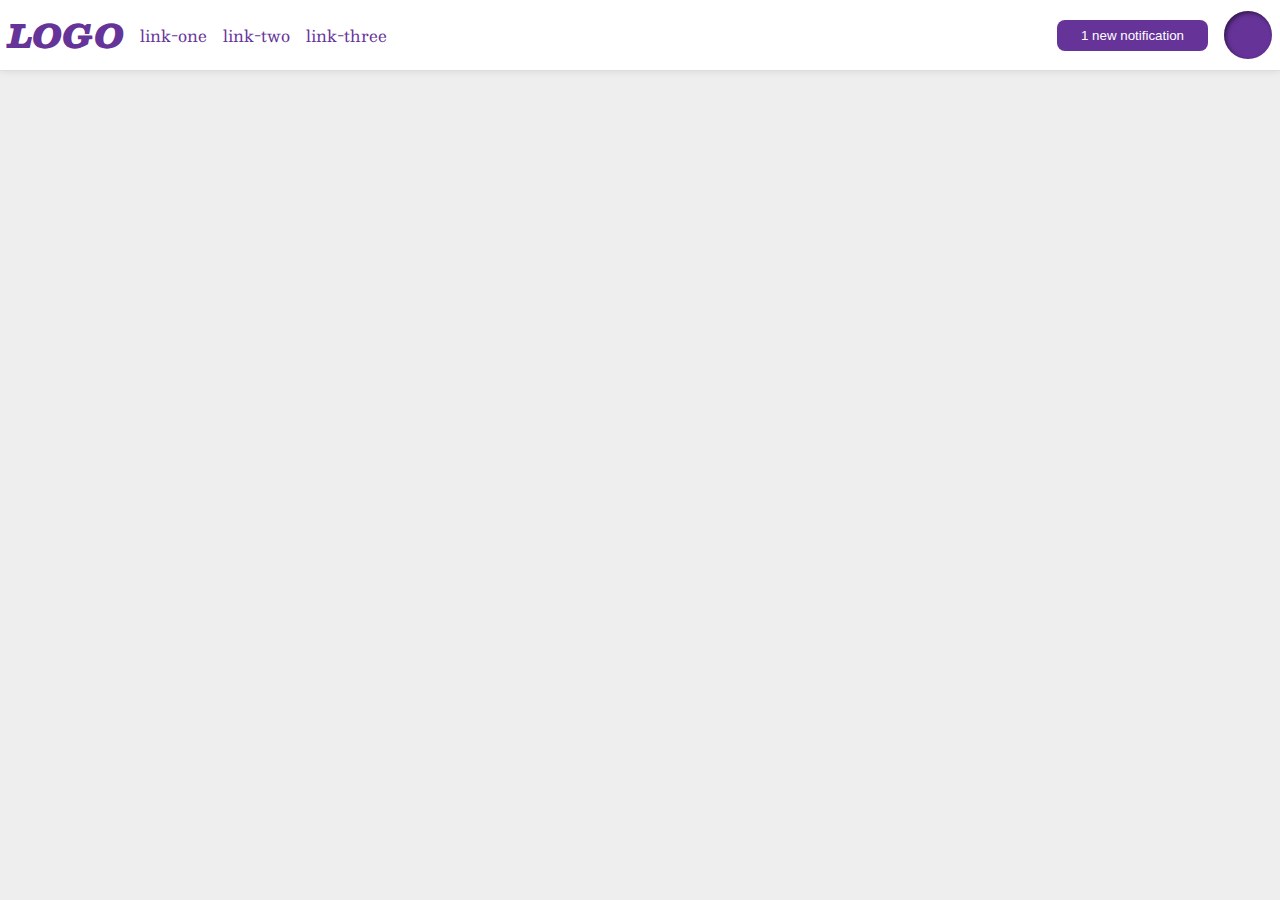
<file: foundations/flex/03-flex-header-2/index.html>
<!DOCTYPE html>
<html lang="en">
  <head>
    <meta charset="UTF-8">
    <meta http-equiv="X-UA-Compatible" content="IE=edge">
    <meta name="viewport" content="width=device-width, initial-scale=1.0">
    <title>Flex Header 2</title>
    <link rel="stylesheet" href="style.css">
  </head>
  <body>
    <div class="header">
      <div class ="left">
        <div class="logo">
          LOGO
        </div>
        <ul class="links">
          <li><a href="https://google.com">link-one</a></li>
          <li><a href="https://google.com">link-two</a></li>
          <li><a href="https://google.com">link-three</a></li>
        </ul>
      </div>
      <div class="right">
        <button class="notifications">
          1 new notification
        </button>
        <div class="profile-image"></div>
      </div>
    </div>
  </body>
</html>
</file>
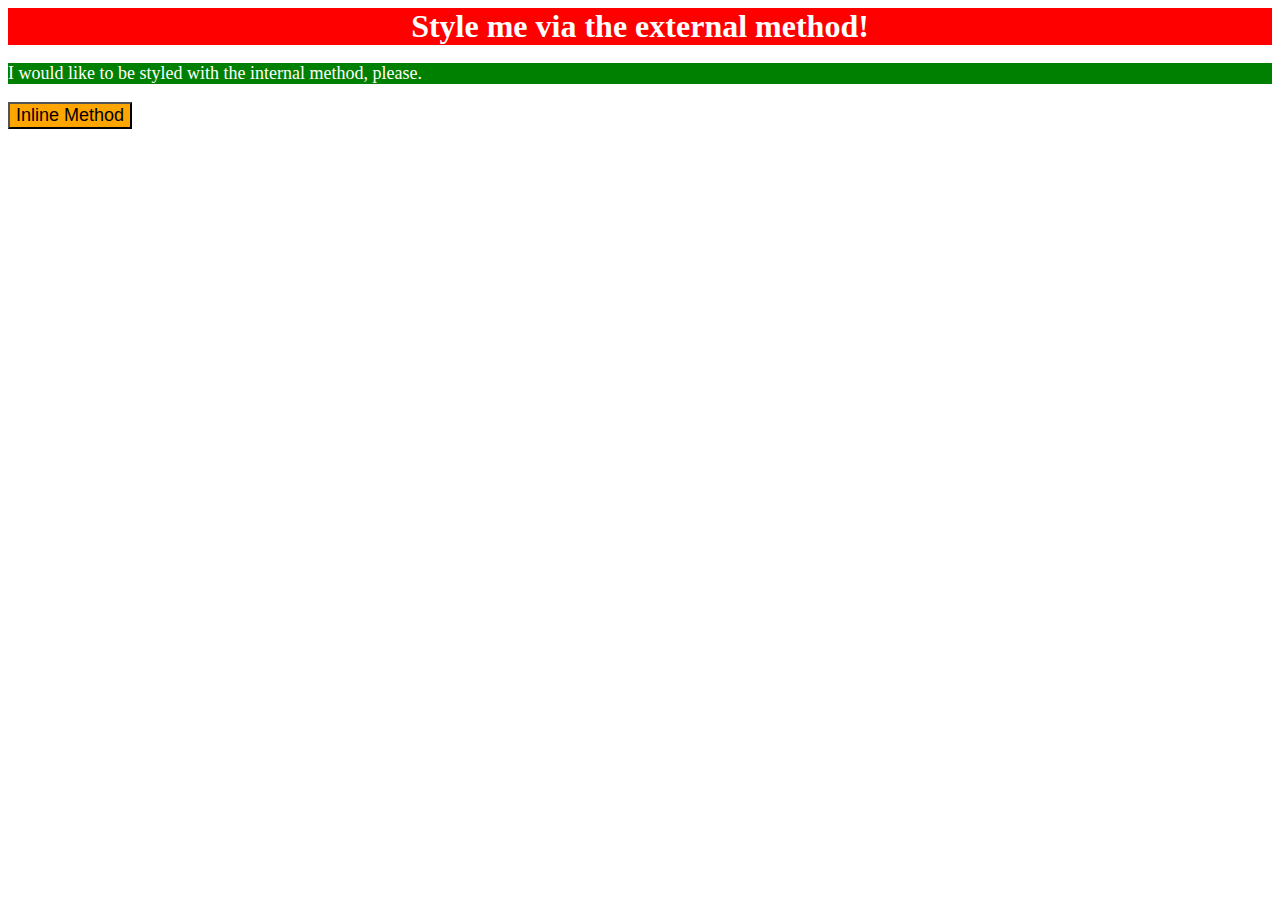
<file: foundations/intro-to-css/01-css-methods/index.html>
<!DOCTYPE html>
<html lang="en">
  <head>
    <meta charset="UTF-8">
    <meta http-equiv="X-UA-Compatible" content="IE=edge">
    <meta name="viewport" content="width=device-width, initial-scale=1.0">
    <!-- external -->
    <link rel="stylesheet" href="main.css">
    <!-- p: green background, white text, and a font size of 18px - internal -->
    <style>
      p {
        background-color: green;
        color: white;
        font-size: 18px;
      }
    </style>
    <title>Methods for Adding CSS</title>
  </head>
  <body>
    <div>Style me via the external method!</div>
    <p>I would like to be styled with the internal method, please.</p>
    <!-- button: orange background and a font size of 18px - inline -->
    <button style="background-color: orange; font-size: 18px;">Inline Method</button>
  </body>
</html>
</file>
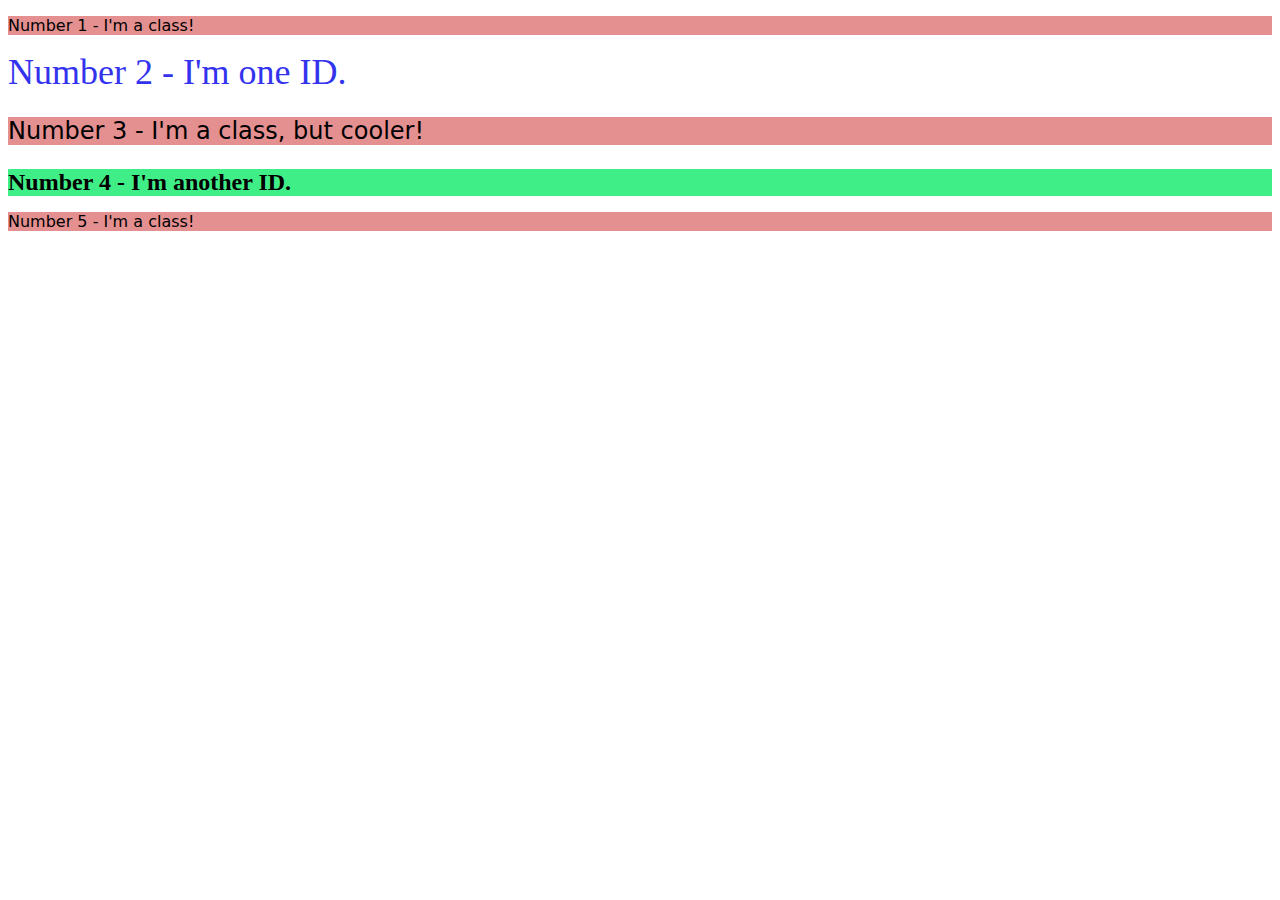
<file: foundations/intro-to-css/02-class-id-selectors/index.html>
<!DOCTYPE html>
<html lang="en">
  <head>
    <meta charset="UTF-8">
    <meta http-equiv="X-UA-Compatible" content="IE=edge">
    <meta name="viewport" content="width=device-width, initial-scale=1.0">
    <title>Class and ID Selectors</title>
    <link rel="stylesheet" href="style.css">
  </head>
  <body>
    <p class="odd">Number 1 - I'm a class!</p>
    <div id="second">Number 2 - I'm one ID.</div>
    <p class="odd medium">Number 3 - I'm a class, but cooler!</p>
    <div id="fourth" class="medium">Number 4 - I'm another ID.</div>
    <p class="odd">Number 5 - I'm a class!</p>
  </body>
</html>
</file>
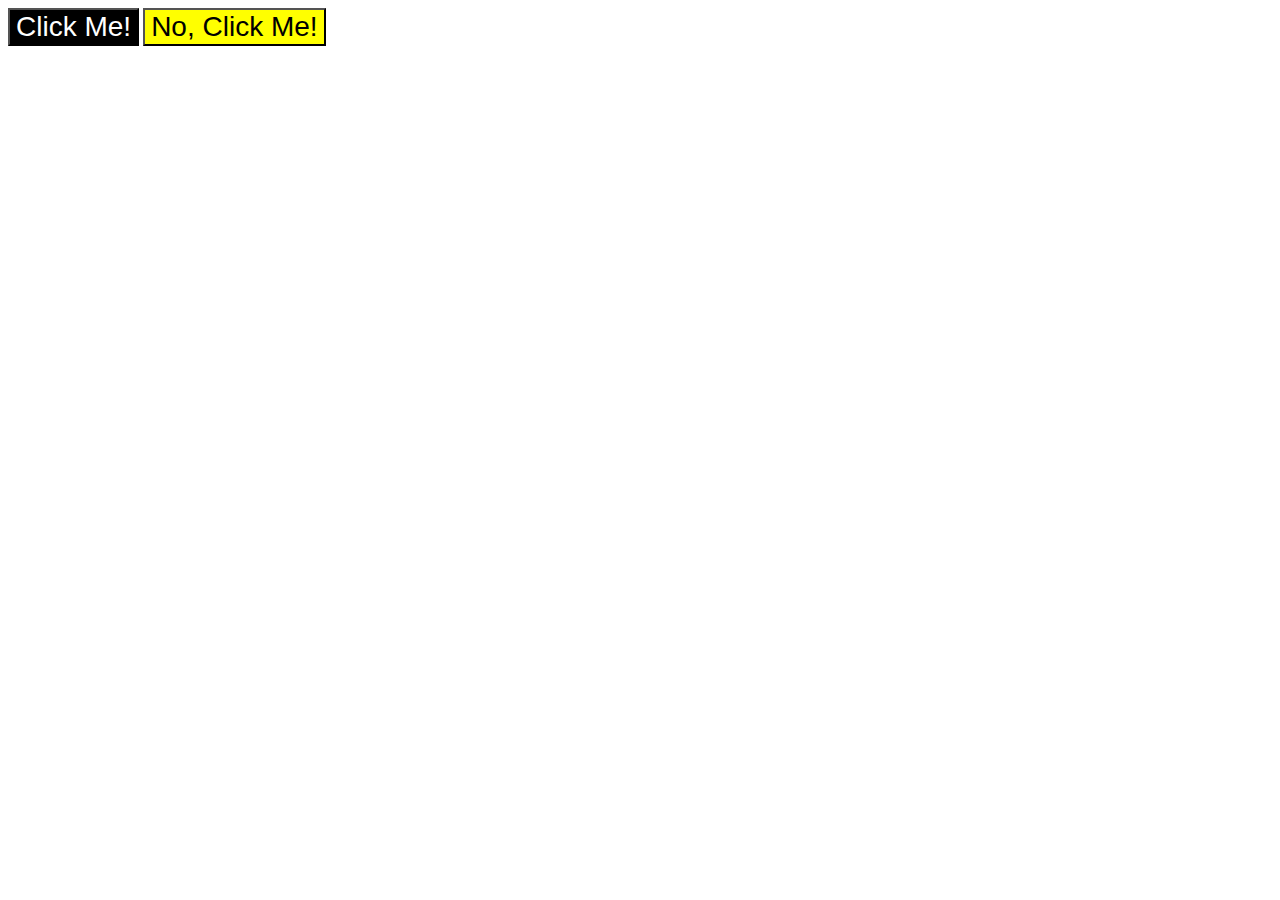
<file: foundations/intro-to-css/03-grouping-selectors/index.html>
<!DOCTYPE html>
<html lang="en">
  <head>
    <meta charset="UTF-8">
    <meta http-equiv="X-UA-Compatible" content="IE=edge">
    <meta name="viewport" content="width=device-width, initial-scale=1.0">
    <title>Grouping Selectors</title>
    <link rel="stylesheet" href="style.css">
  </head>
  <body>
    <button class="one">Click Me!</button>
    <button class="two">No, Click Me!</button>
  </body>
</html>
</file>
<file: foundations/flex/03-flex-header-2/style.css>
/* this is some magical font-importing.  
you'll learn about it later. */
@import url('https://fonts.googleapis.com/css2?family=Besley:ital,wght@0,400;1,900&display=swap');

body {
  margin: 0;
  background: #eee;
  font-family: Besley, serif;
}

.header {
  background: white;
  border-bottom: 1px solid #ddd;
  box-shadow: 0 0 8px rgba(0,0,0,.1);
  display: flex;
  justify-content: space-between;
  padding: 8px;
}

.left, .right {
  display: flex;
  align-items: center;
  gap: 16px;
}

.links {
  display: flex;
  gap: 16px;
}

.profile-image {
  background: rebeccapurple;
  box-shadow: inset 2px 2px 4px rgba(0,0,0,.5);
  border-radius: 50%;
  width: 48px;
  height: 48px;
}

.logo {
  color: rebeccapurple;
  font-size: 32px;
  font-weight: 900;
  font-style: italic;
}

button {
  border: none;
  border-radius: 8px;
  background: rebeccapurple;
  color: white;
  padding: 8px 24px;
}

a {
  /* this removes the line under our links */
  text-decoration: none;
  color: rebeccapurple;
}

ul {
  list-style-type: none;
  display: flex;
  margin: 0;
  padding: 0;
  gap: 16px;
}
</file>
<file: foundations/intro-to-css/01-css-methods/main.css>
div {
    background-color: red;
    color: white;
    font-size: 32px;
    text-align: center;
    font-weight: bold;
}
</file>
<file: foundations/intro-to-css/02-class-id-selectors/style.css>
/*
All odd numbered elements**: a light red/pink background, and a list of fonts containing `Verdana` and `DejaVu Sans` with `sans-serif` as a fallback
The second element**: blue text and a font size of 36px
The third element**: in addition to the styles for all odd numbered elements, add a font size of 24px
The fourth element**: a light green background, a font size of 24px, and bold
*/
.odd {
    background-color: #e49090; font-family: "Verdana", "DejaVu Sans", sans-serif;
}
/* better id might be 'two' / 'four' */
#second {
    color: #3333ee;
    font-size: 36px;
}
#fourth {
    background-color: #40ee87;
    font-weight: bold;
}
.medium {
    font-size: 24px;
}
</file>
<file: foundations/intro-to-css/03-grouping-selectors/style.css>
.one, .two {
    font-size: 28px;
    font-family: "Helvetica", "Times New Roman", sans-serif;
}
.one {
    background-color: black;
    color: white;    
}

.two {
    background-color: #ffff00;
}
</file>
